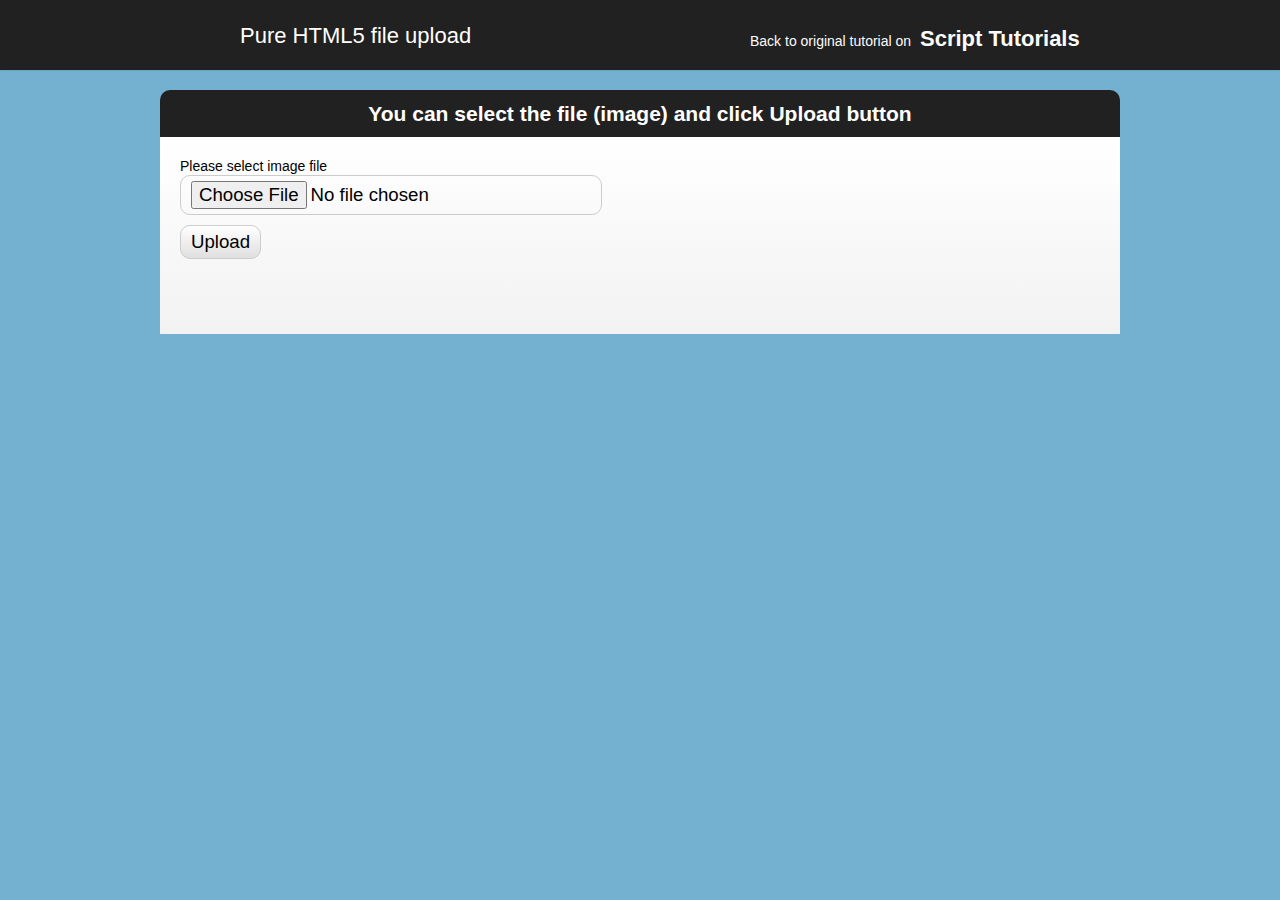
<file: extraa/example199/index.html>
<!DOCTYPE html>
<html lang="en" >
    <head>
        <meta charset="utf-8" />
        <title>Pure HTML5 file upload | Script Tutorials</title>
        <link href="css/main.css" rel="stylesheet" type="text/css" />
        <script src="js/script.js"></script>
    </head>
    <body>
        <header>
            <h2>Pure HTML5 file upload</h2>
            <a href="http://www.script-tutorials.com/pure-html5-file-upload/" class="stuts">Back to original tutorial on <span>Script Tutorials</span></a>
        </header>
        <div class="container">
            <div class="contr"><h2>You can select the file (image) and click Upload button</h2></div>

            <div class="upload_form_cont">
                <form id="upload_form" enctype="multipart/form-data" method="post" action="upload.php">
                    <div>
                        <div><label for="image_file">Please select image file</label></div>
                        <div><input type="file" name="image_file" id="image_file" onchange="fileSelected();" /></div>
                    </div>
                    <div>
                        <input type="button" value="Upload" onclick="startUploading()" />
                    </div>
                    <div id="fileinfo">
                        <div id="filename"></div>
                        <div id="filesize"></div>
                        <div id="filetype"></div>
                        <div id="filedim"></div>
                    </div>
                    <div id="error">You should select valid files only!</div>
                    <div id="error2">An error occurred while uploading the file</div>
                    <div id="abort">The upload has been canceled by the user or the browser dropped the connection</div>
                    <div id="warnsize">Your file is very big. We can't accept it. Please select more small file</div>

                    <div id="progress_info">
                        <div id="progress"></div>
                        <div id="progress_percent">&nbsp;</div>
                        <div class="clear_both"></div>
                        <div>
                            <div id="speed">&nbsp;</div>
                            <div id="remaining">&nbsp;</div>
                            <div id="b_transfered">&nbsp;</div>
                            <div class="clear_both"></div>
                        </div>
                        <div id="upload_response"></div>
                    </div>
                </form>

                <img id="preview" />
            </div>
        </div>
    </body>
</html>
</file>
<file: extraa/example199/css/main.css>
*{
    margin:0;
    padding:0;
}
body {
    background-color:#74b1d1;
    color:#fff;
    font:14px/1.3 Arial,sans-serif;
}
header {
    background-color:#212121;
    box-shadow: 0 -1px 2px #111111;
    display:block;
    height:70px;
    position:relative;
    width:100%;
    z-index:100;
}
header h2{
    font-size:22px;
    font-weight:normal;
    left:50%;
    margin-left:-400px;
    padding:22px 0;
    position:absolute;
    width:540px;
}
header a.stuts,a.stuts:visited{
    border:none;
    text-decoration:none;
    color:#fcfcfc;
    font-size:14px;
    left:50%;
    line-height:31px;
    margin:23px 0 0 110px;
    position:absolute;
    top:0;
}
header .stuts span {
    font-size:22px;
    font-weight:bold;
    margin-left:5px;
}
.container {
    overflow:hidden;
    width:960px;
    margin:20px auto;
}
.contr {
    background-color:#212121;
    padding:10px 0;
    text-align:center;

    border-radius:10px 10px 0 0;
    -moz-border-radius:10px 10px 0 0;
    -webkit-border-radius:10px 10px 0 0;
}

.upload_form_cont {
    background: -moz-linear-gradient(#ffffff, #f2f2f2);
    background: -ms-linear-gradient(#ffffff, #f2f2f2);
    background: -webkit-gradient(linear, left top, left bottom, color-stop(0%, #ffffff), color-stop(100%, #f2f2f2));
    background: -webkit-linear-gradient(#ffffff, #f2f2f2);
    background: -o-linear-gradient(#ffffff, #f2f2f2);
    filter: progid:DXImageTransform.Microsoft.gradient(startColorstr='#ffffff', endColorstr='#f2f2f2');
    -ms-filter: "progid:DXImageTransform.Microsoft.gradient(startColorstr='#ffffff', endColorstr='#f2f2f2')";
    background: linear-gradient(#ffffff, #f2f2f2);

    color:#000;
    overflow:hidden;
}
#upload_form {
    float:left;
    padding:20px;
    width:700px;
}
#preview {
    background-color:#fff;
    display:block;
    float:right;
    width:200px;
}
#upload_form > div {
    margin-bottom:10px;
}
#speed,#remaining {
    float:left;
    width:100px;
}
#b_transfered {
    float:right;
    text-align:right;
}
.clear_both {
    clear:both;
}
input {
    border-radius:10px;
    -moz-border-radius:10px;
    -ms-border-radius:10px;
    -o-border-radius:10px;
    -webkit-border-radius:10px;

    border:1px solid #ccc;
    font-size:14pt;
    padding:5px 10px;
}
input[type=button] {
    background: -moz-linear-gradient(#ffffff, #dfdfdf);
    background: -ms-linear-gradient(#ffffff, #dfdfdf);
    background: -webkit-gradient(linear, left top, left bottom, color-stop(0%, #ffffff), color-stop(100%, #dfdfdf));
    background: -webkit-linear-gradient(#ffffff, #dfdfdf);
    background: -o-linear-gradient(#ffffff, #dfdfdf);
    filter: progid:DXImageTransform.Microsoft.gradient(startColorstr='#ffffff', endColorstr='#dfdfdf');
    -ms-filter: "progid:DXImageTransform.Microsoft.gradient(startColorstr='#ffffff', endColorstr='#dfdfdf')";
    background: linear-gradient(#ffffff, #dfdfdf);
}
#image_file {
    width:400px;
}
#progress_info {
    font-size:10pt;
}
#fileinfo,#error,#error2,#abort,#warnsize {
    color:#aaa;
    display:none;
    font-size:10pt;
    font-style:italic;
    margin-top:10px;
}
#progress {
    border:1px solid #ccc;
    display:none;
    float:left;
    height:14px;

    border-radius:10px;
    -moz-border-radius:10px;
    -ms-border-radius:10px;
    -o-border-radius:10px;
    -webkit-border-radius:10px;

    background: -moz-linear-gradient(#66cc00, #4b9500);
    background: -ms-linear-gradient(#66cc00, #4b9500);
    background: -webkit-gradient(linear, left top, left bottom, color-stop(0%, #66cc00), color-stop(100%, #4b9500));
    background: -webkit-linear-gradient(#66cc00, #4b9500);
    background: -o-linear-gradient(#66cc00, #4b9500);
    filter: progid:DXImageTransform.Microsoft.gradient(startColorstr='#66cc00', endColorstr='#4b9500');
    -ms-filter: "progid:DXImageTransform.Microsoft.gradient(startColorstr='#66cc00', endColorstr='#4b9500')";
    background: linear-gradient(#66cc00, #4b9500);
}
#progress_percent {
    float:right;
}
#upload_response {
    margin-top: 10px;
    padding: 20px;
    overflow: hidden;
    display: none;
    border: 1px solid #ccc;

    border-radius:10px;
    -moz-border-radius:10px;
    -ms-border-radius:10px;
    -o-border-radius:10px;
    -webkit-border-radius:10px;

    box-shadow: 0 0 5px #ccc;
    background: -moz-linear-gradient(#bbb, #eee);
    background: -ms-linear-gradient(#bbb, #eee);
    background: -webkit-gradient(linear, left top, left bottom, color-stop(0%, #bbb), color-stop(100%, #eee));
    background: -webkit-linear-gradient(#bbb, #eee);
    background: -o-linear-gradient(#bbb, #eee);
    filter: progid:DXImageTransform.Microsoft.gradient(startColorstr='#bbb', endColorstr='#eee');
    -ms-filter: "progid:DXImageTransform.Microsoft.gradient(startColorstr='#bbb', endColorstr='#eee')";
    background: linear-gradient(#bbb, #eee);
}
</file>
